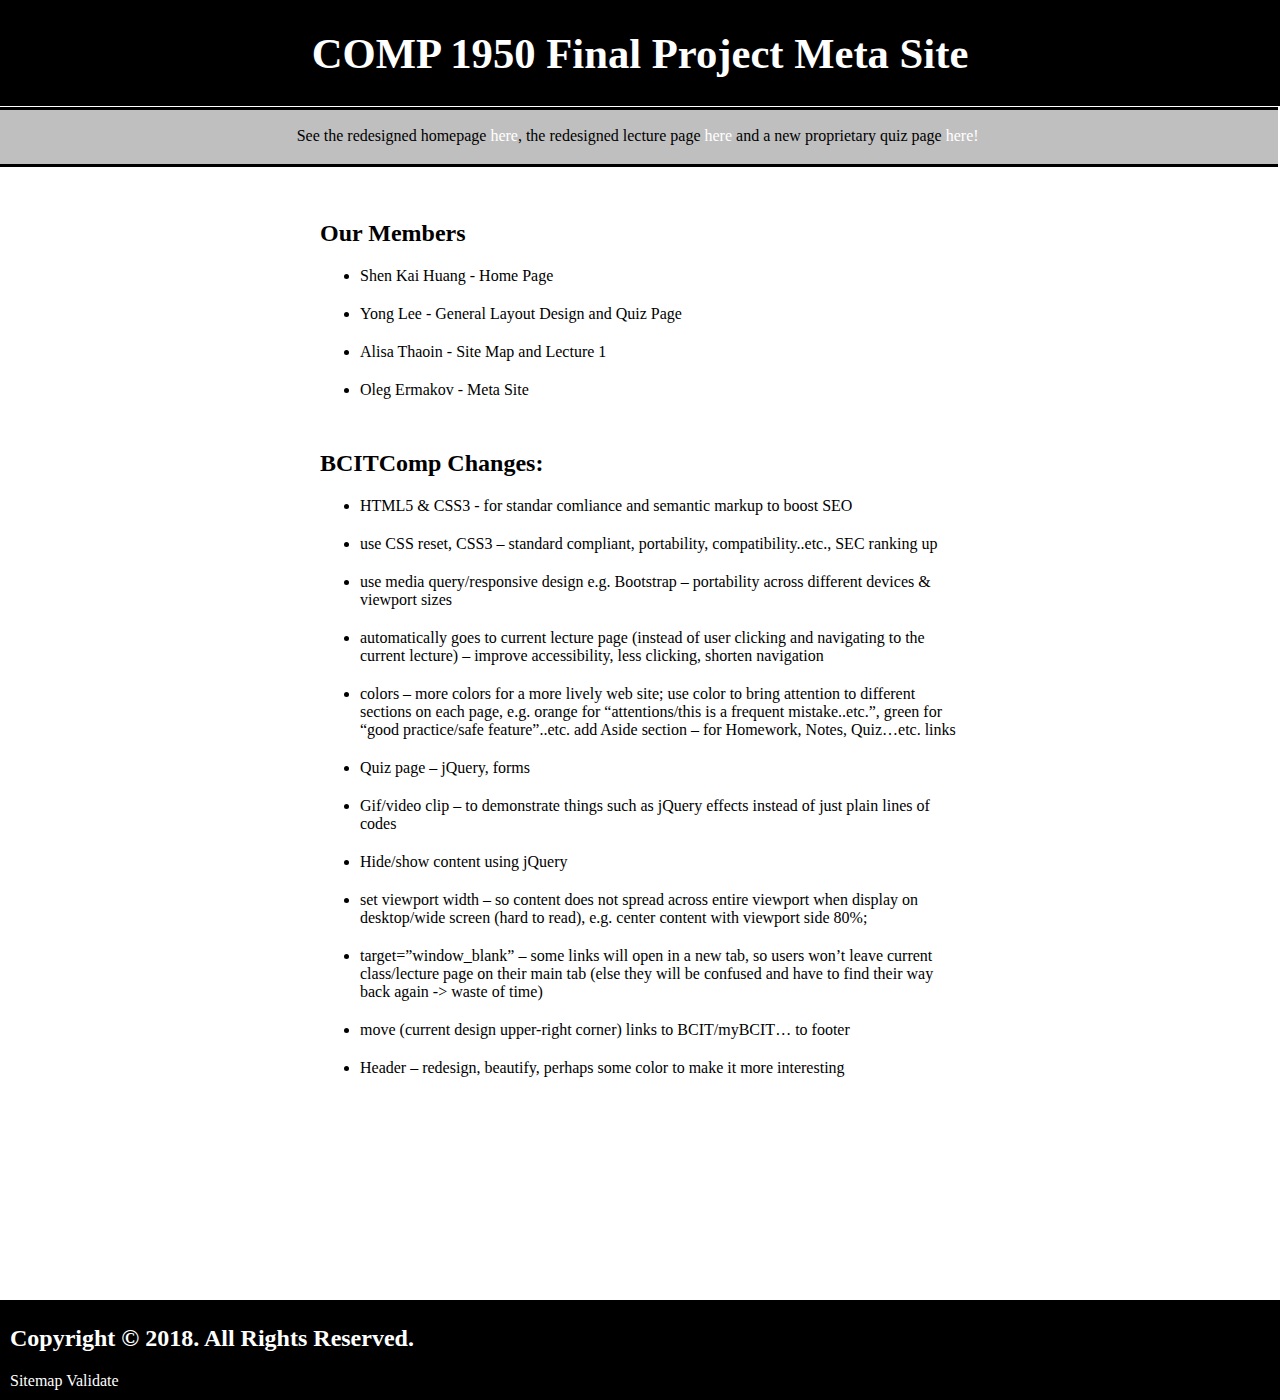
<file: Meta-Site.html>
<!DOCTYPE html>
<html lang="en">
<!--
author:		Oleg Ermakov
date:		03/12/2018
student#:	A00985389
-->
	<head>
		<title>BCITComp Redesigned</title>
			<meta charset="UTF-8">
				<link href="css/metastyle.css"
					rel="stylesheet">

	</head>
	<body>
		<header>
			<h1>COMP 1950 Final Project Meta Site</h1>
		</header>
    
        <nav>
			See the redesigned homepage <a href="index.html">here</a>, the redesigned lecture page <a href="lectures/lecture1.html">here</a> and a new proprietary quiz page <a href="quiz.html">here!</a>
        </nav>

    
	    <main>
			
			<section>
			<div id="members" class="alignment">
				<h2>Our Members</h2>
				<ul>
					<li>Shen Kai Huang - Home Page</li>
					<li>Yong Lee - General Layout Design and Quiz Page</li>
					<li>Alisa Thaoin - Site Map and Lecture 1</li>
					<li>Oleg Ermakov - Meta Site</li>
				</ul>						
			</div>
			</section>
			
			<div id="description" class="alignment">
					<h2>BCITComp Changes:</h2>
					<ul>
						<li>HTML5 & CSS3 - for standar comliance and semantic markup to boost SEO</li>
						
						<li>use CSS reset, CSS3 – standard compliant, portability, compatibility..etc., SEC ranking up</li>
						<li>use media query/responsive design e.g. Bootstrap – portability across different devices & viewport sizes</li>
						<li>automatically goes to current lecture page (instead of user clicking and navigating to the current lecture) – improve accessibility, less clicking, shorten navigation</li>
						<li>colors – more colors for a more lively web site; use color to bring attention to different sections on each page, e.g. orange for “attentions/this is a frequent mistake..etc.”, green for “good practice/safe feature”..etc.
								add Aside section – for Homework, Notes, Quiz…etc. links</li>
						<li>Quiz page – jQuery, forms</li>
						<li>Gif/video clip – to demonstrate things such as jQuery effects instead of just plain lines of codes</li>
						<li>Hide/show content using jQuery</li>
						<li>set viewport width – so content does not spread across entire viewport when display on desktop/wide screen (hard to read), e.g. center content with viewport side 80%; </li>
						<li>target=”window_blank” – some links will open in a new tab, so users won’t leave current class/lecture page on their main tab (else they will be confused and have to find their way back again -> waste of time)</li>
						<li>move (current design upper-right corner) links to BCIT/myBCIT… to footer</li>
						<li>Header – redesign, beautify, perhaps some color to make it more interesting</li>
					</ul>
			</div>

		    <div id="validate">
			    <a href="http://validator.w3.org/check?uri=referer">Validate</a>
	    	</div>

    	</main>
	
	    	<footer>
				<h2>Copyright © 2018. All Rights Reserved.</h2>
				<p><a href="sitemap.html">Sitemap</a> <a href="http://validator.w3.org/check?uri=referer">Validate</a></p>
				
	    	</footer>
	
	</body>
</html>
</file>
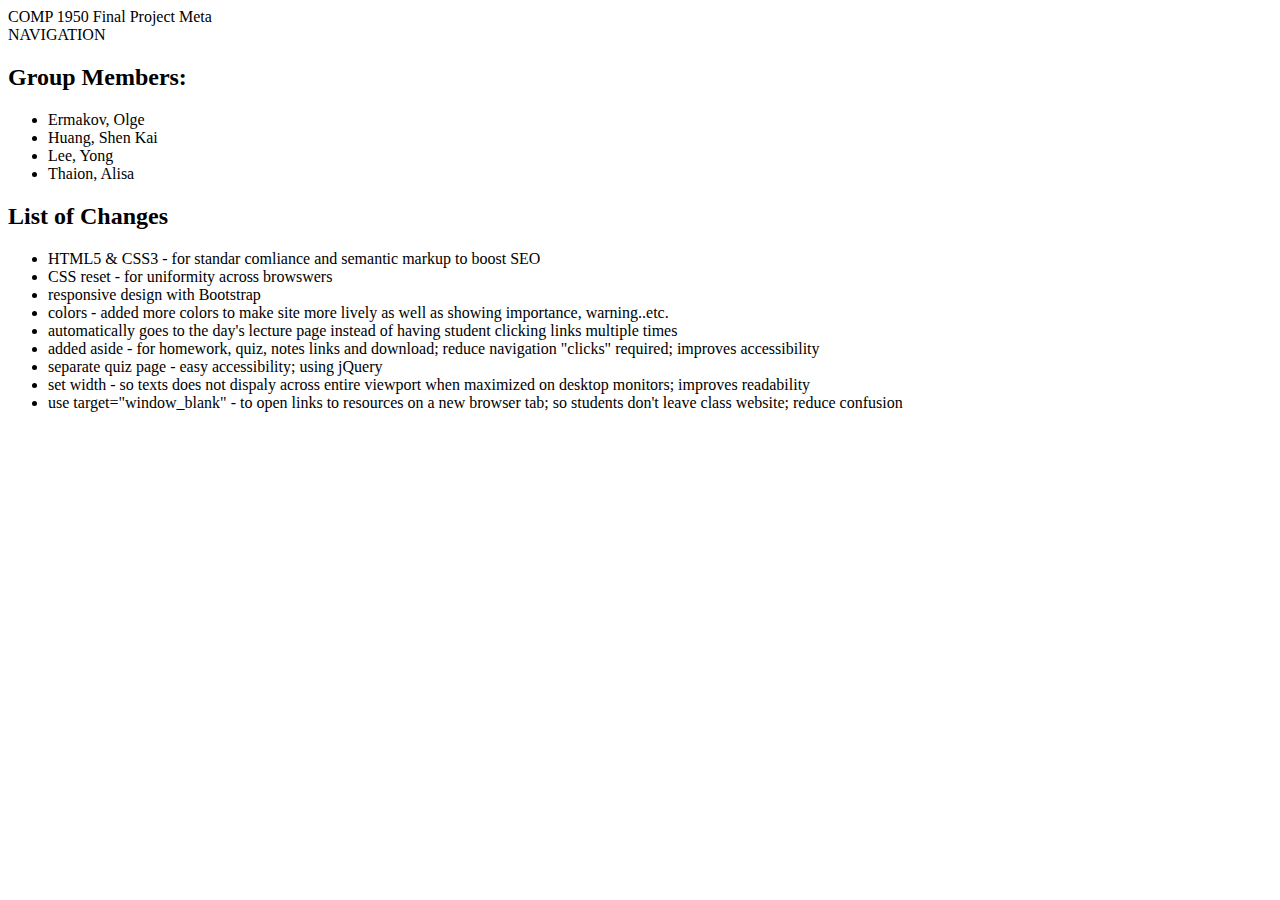
<file: meta.html>
<!DOCTYPE html>
<html lang="en">
    <head>
        <title>COMP 1950 Final Project Meta</title>
        <meta charset="utf-8" />


    </head>
    <body>
        <header>COMP 1950 Final Project Meta</header>

        <nav>NAVIGATION</nav>

        <main>
            <section>
                <h2>Group Members:</h2>
                <ul>
                    <li>Ermakov, Olge</li>
                    <li>Huang, Shen Kai</li>
                    <li>Lee, Yong</li>
                    <li>Thaion, Alisa</li>
                </ul>
            </section>

            <section>
                <h2>List of Changes</h2>
                <ul>
                    <li>HTML5 & CSS3 - for standar comliance and semantic markup to boost SEO</li>
                    <li>CSS reset - for uniformity across browswers</li>
                    <li>responsive design with Bootstrap</li>
                    <li>colors - added more colors to make site more lively as well as showing importance, warning..etc.</li>
                    <li>automatically goes to the day's lecture page instead of having student clicking links multiple times</li>
                    <li>added aside - for homework, quiz, notes links and download; reduce navigation "clicks" required; improves accessibility</li>
                    <li>separate quiz page - easy accessibility; using jQuery</li>
                    <li>set width - so texts does not dispaly across entire viewport when maximized on desktop monitors; improves readability</li>
                    <li>use target="window_blank" - to open links to resources on a new browser tab; so students don't leave class website; reduce confusion</li>
                </ul>
            </section>
        </main>


    </body>
</html>
</file>
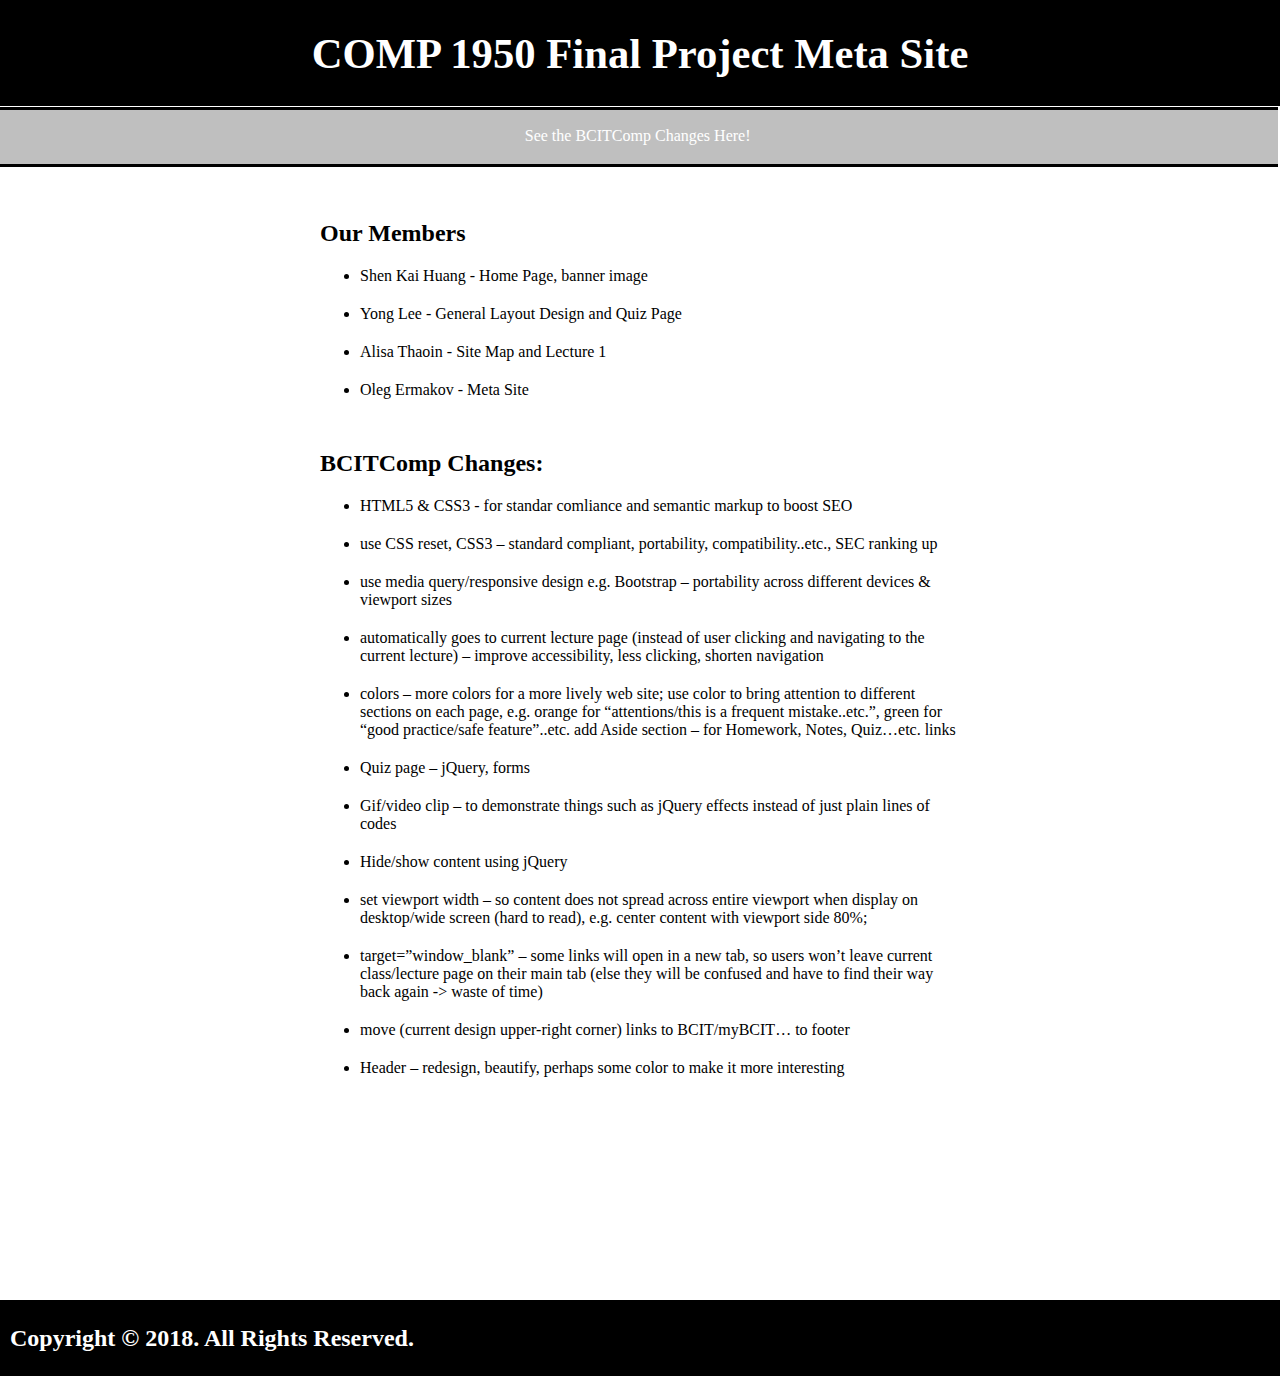
<file: metasite.html>
<!DOCTYPE html>
<html lang="en">
<!--
author:		Oleg Ermakov
date:		03/12/2018
student#:	A00985389
-->
	<head>
		<title>BCITComp Redesigned</title>
			<meta charset="UTF-8">
				<link href="metastyle.css"
					rel="stylesheet">

	</head>

		<header>
			<h1>COMP 1950 Final Project Meta Site</h1>
		</header>
    
        <nav>
            <a href="#">See the BCITComp Changes Here!</a>
        </nav>

    <body>
	    <main>
			
			<div id="members" class="alignment">
				<h2>Our Members</h2>
				<ul>
					<li>Shen Kai Huang - Home Page, banner image</li>
					<li>Yong Lee - General Layout Design and Quiz Page</li>
					<li>Alisa Thaoin - Site Map and Lecture 1</li>
					<li>Oleg Ermakov - Meta Site</li>
				</ul>						
			</div>	
			
			<div id="description" class="alignment">
					<h2>BCITComp Changes:</h2>
					<ul>
						<li>HTML5 & CSS3 - for standar comliance and semantic markup to boost SEO
						<li>use CSS reset, CSS3 – standard compliant, portability, compatibility..etc., SEC ranking up</li>
						<li>use media query/responsive design e.g. Bootstrap – portability across different devices & viewport sizes</li>
						<li>automatically goes to current lecture page (instead of user clicking and navigating to the current lecture) – improve accessibility, less clicking, shorten navigation</li>
						<li>colors – more colors for a more lively web site; use color to bring attention to different sections on each page, e.g. orange for “attentions/this is a frequent mistake..etc.”, green for “good practice/safe feature”..etc.
								add Aside section – for Homework, Notes, Quiz…etc. links</li>
						<li>Quiz page – jQuery, forms</li>
						<li>Gif/video clip – to demonstrate things such as jQuery effects instead of just plain lines of codes</li>
						<li>Hide/show content using jQuery</li>
						<li>set viewport width – so content does not spread across entire viewport when display on desktop/wide screen (hard to read), e.g. center content with viewport side 80%; </li>
						<li>target=”window_blank” – some links will open in a new tab, so users won’t leave current class/lecture page on their main tab (else they will be confused and have to find their way back again -> waste of time)</li>
						<li>move (current design upper-right corner) links to BCIT/myBCIT… to footer</li>
						<li>Header – redesign, beautify, perhaps some color to make it more interesting</li>
					</ul>
			</div>

		    <div id="validate" class="content">
			    <a href="http://validator.w3.org/check?uri=referer">Validate</a>
	    	</div>

    	</main>
	
	    	<footer>
	    		<h2>Copyright © 2018. All Rights Reserved.</h2>
	    	</footer>
	
	</body>
</html>
</file>
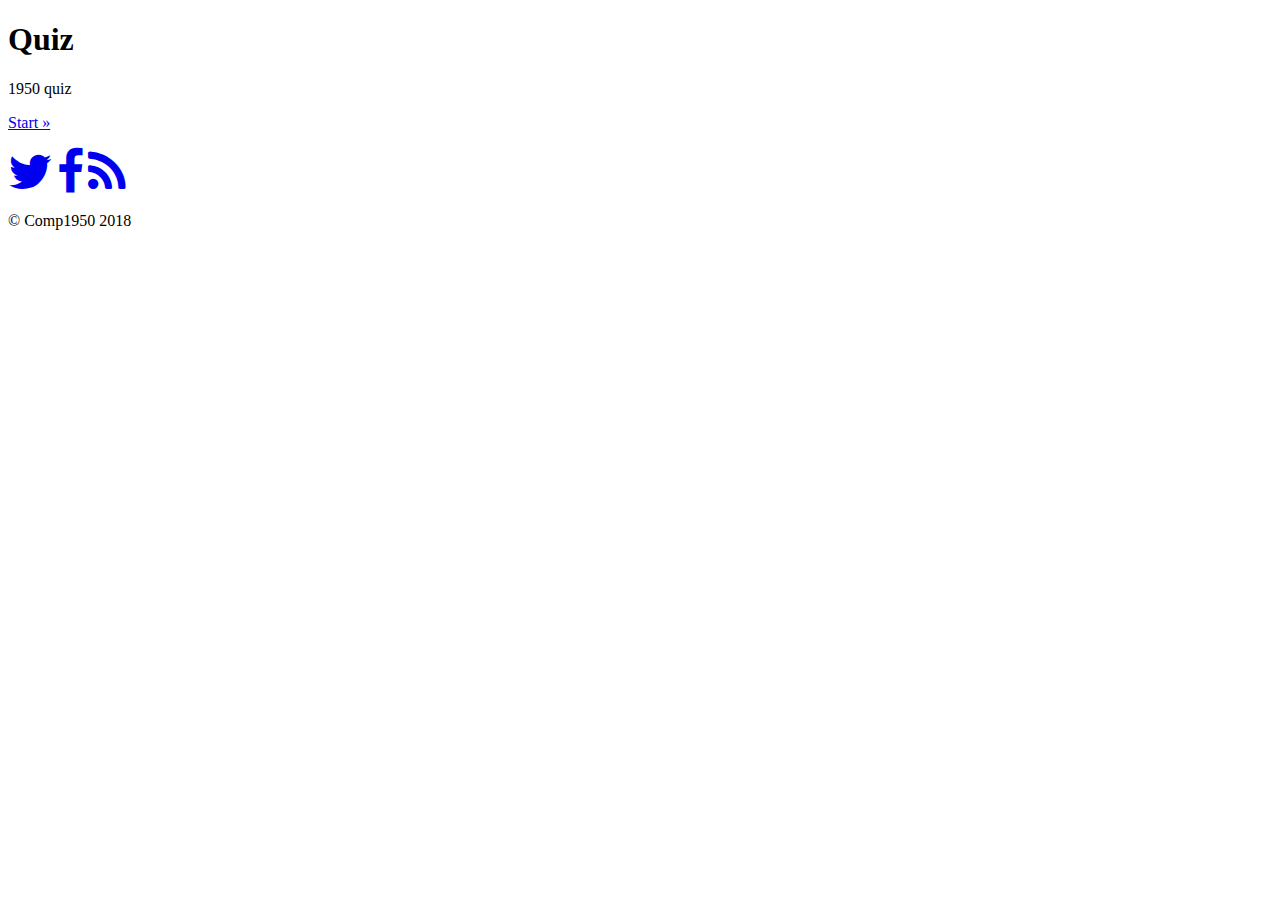
<file: quiz.html>
<!doctype html>
<html lang="en">
  <head>
    <!-- Required meta tags -->
    <meta charset="utf-8">
    <meta name="viewport" content="width=device-width, initial-scale=1, shrink-to-fit=no">
    <meta	name="description" content="The sample page of 1950 quiz" />

    <!-- Font Awesome CSS -->
    <link rel="stylesheet" href="https://cdnjs.cloudflare.com/ajax/libs/font-awesome/4.7.0/css/font-awesome.min.css">
    <!-- Bootstrap CSS -->

    <link rel="stylesheet" href="https://stackpath.bootstrapcdn.com/bootstrap/4.1.3/css/bootstrap.min.css" integrity="sha384-MCw98/SFnGE8fJT3GXwEOngsV7Zt27NXFoaoApmYm81iuXoPkFOJwJ8ERdknLPMO" crossorigin="anonymous">

    <link rel="stylesheet" href="css/quiz_style.css">
    <title>Quiz Sample</title>
    <!-- <nav class="navbar navbar-expand-lg navbar-light "style="background-color: #e3f2fd;"> -->

    <!-- <link rel="stylesheet" href="https://maxcdn.bootstrapcdn.com/bootstrap/3.3.7/css/bootstrap.min.css"> -->
    <!-- <script src="https://ajax.googleapis.com/ajax/libs/jquery/3.3.1/jquery.min.js"></script>
    <script src="https://maxcdn.bootstrapcdn.com/bootstrap/3.3.7/js/bootstrap.min.js"></script> -->
  </head>
  <body>



        <main role="main">

          <!-- Main jumbotron for a primary marketing message or call to action -->
          <div class="jumbotron">
            <div class="container">
              <h1 class="display-3">Quiz</h1>
              <p>1950 quiz </p>


              <p><a class="btn btn-primary btn-lg" id="start" href="#" role="button">Start &raquo;</a></p>
            </div>
          </div>


          <div id="quiz">

            <div class="container">
              <div class="row">

                <div class="col-9" id="main">
                    <h1>Quiz</h1><br/>
                        <div class="result_quiz">
                        </div>
                          <form action="#" >
                            <div class="blank">
                            <br />
                            <br />
                                <p id="0">1.&nbsp; &nbsp;&nbsp;&nbsp;Who is making the Web standards?<br /></p>
                                    <div class="sel">
                                        <div><label><input type="radio" name="question" value="A" />&nbsp;Microsoft<br /></label></div>
                                        <div><label><input type="radio" name="question" value="B" />&nbsp;Google<br /></label></div>
                                        <div><label><input type="radio" name="question" value="C" />&nbsp;The World Wide Web Consortium<br /></label></div>
                                        <div><label><input type="radio" name="question" value="D" />&nbsp;Mozilla<br /></label></div>
                                    </div>

                            </div>
                          </form>
                          <form action="#" >
                            <div class="blank">
                            <br />
                            <br />
                                <p id="1">2.&nbsp; &nbsp;&nbsp;&nbsp;Choose the correct HTML element for the largest heading?</p><br />
                                   <div class="sel">
                                    <div><label><input type="radio" name="question" value="A" />&nbsp;&lt;heading&gt;<br /></label></div>
                                    <div><label><input type="radio" name="question" value="B" />&nbsp;&lt;h1&gt;<br /></label></div>
                                    <div><label><input type="radio" name="question" value="C" />&nbsp;&lt;head&gt;<br /></label></div>
                                    <div><label><input type="radio" name="question" value="D" />&nbsp;&lt;h6&gt;<br /></label></div>
                                  </div>

                          </div>
                          </form>
                          <form action="#" >
                            <div class="blank">
                            <br />
                            <br />
                                <p id="2">3.&nbsp; &nbsp;&nbsp;&nbsp;What is the correct HTML for creating a hyperlink?</p><br />
                                   <div class="sel">
                                    <div><label><input type="radio" name="question" value="A" />&nbsp; &lt;a name="http://www.w3schools.com"&gt;W3Schools.com&lt;/a&gt;<br /></label></div>
                                    <div><label><input type="radio" name="question" value="B" />&nbsp;&lt;a&gt;http://www.w3schools.com&lt;/a&gt;<br /></label></div>
                                    <div><label><input type="radio" name="question" value="C" />&nbsp; &lt;a url="http://www.w3schools.com"&gt;W3Schools.com&lt;/a&gt;<br /></label></div>
                                    <div><label><input type="radio" name="question" value="D" />&nbsp; &lt;a href="http://www.w3schools.com"&gt;W3Schools&lt;/a&gt;<br /></label></div>
                                  </div>

                          </div>
                          </form>
                          <form action="#" >
                            <div class="blank">
                            <br />
                            <br />
                                <p id="3">4.&nbsp; &nbsp;&nbsp;&nbsp;What is the correct HTML for adding a background color?<br /></p>
                                   <div class="sel">
                                    <div><label><input type="radio" name="question" value="A" />&nbsp;&lt;body style="background-color:yellow;"&gt;<br /></label></div>
                                    <div><label><input type="radio" name="question" value="B" />&nbsp;&lt;background&gt;yellow&lt;/background&gt;<br /></label></div>
                                    <div><label><input type="radio" name="question" value="C" />&nbsp;&lt;body bg="yellow"&gt;<br /></label></div>

                                  </div>

                          </div>
                          </form>
                          <form action="#" >
                            <div class="blank">
                            <br />
                            <br />
                                <p id="4">5.&nbsp; &nbsp;&nbsp;&nbsp;Inside which HTML element do we put the JavaScript?<br /></p>
                                   <div class="sel">
                                    <div><label><input type="radio" name="question" value="A" />&nbsp; &lt;scripting&gt;<br /></label></div>
                                    <div><label><input type="radio" name="question" value="B" />&nbsp;&lt;javascript&gt;<br /></label></div>
                                    <div><label><input type="radio" name="question" value="C" />&nbsp; &lt;script&gt;<br /></label></div>
                                    <div><label><input type="radio" name="question" value="D" />&nbsp;&lt;js&gt;<br /></label></div>

                                  </div>

                          </div>
                          </form>
                          <form action="#" >
                            <div class="blank">
                            <br />
                            <br />
                                <p id="5">6.&nbsp; &nbsp;&nbsp;&nbsp;The external JavaScript file must contain the &lt;script&gt; tag<br /></p>
                                   <div class="sel">
                                    <div><label><input type="radio" name="question" value="A" />&nbsp;True<br /></label></div>
                                    <div><label><input type="radio" name="question" value="B" />&nbsp;False<br /></label></div>
                                  </div>

                          </div>
                          </form>
                          <form action="#" >
                            <div class="blank">
                            <br />
                            <br />
                                <p id="6">7.&nbsp; &nbsp;&nbsp;&nbsp;How do you write "Hello World" in an alert box?<br /></p>
                                   <div class="sel">
                                    <div><label><input type="radio" name="question" value="A" />&nbsp;alertBox("Hello World");<br /></label></div>
                                    <div><label><input type="radio" name="question" value="B" />&nbsp; msg("Hello World");<br /></label></div>
                                    <div><label><input type="radio" name="question" value="C" />&nbsp; msgBox("Hello World");<br /></label></div>
                                    <div><label><input type="radio" name="question" value="D" />&nbsp;alert("Hello World");<br /></label></div>
                                  </div>

                          </div>
                          </form>
                          <form action="#" >
                            <div class="blank">
                            <br />
                            <br />
                                <p id="7">8.&nbsp; &nbsp;&nbsp;&nbsp;jQuery uses CSS selectors to select elements?<br /></p>
                                   <div class="sel">
                                    <div><label><input type="radio" name="question" value="A" />&nbsp;True<br /></label></div>
                                    <div><label><input type="radio" name="question" value="B" />&nbsp;False<br /></label></div>
                                  </div>

                          </div>
                          </form>
                          <form action="#" >
                            <div class="blank">
                            <br />
                            <br />
                                <p id="8">9.&nbsp; &nbsp;&nbsp;&nbsp;What is the correct jQuery code to set the background color of all p elements to red?<br /></p>
                                   <div class="sel">
                                    <div><label><input type="radio" name="question" value="A" />&nbsp; $("p").layout("background-color","red");<br /></label></div>
                                    <div><label><input type="radio" name="question" value="B" />&nbsp; $("p").style("background-color","red");<br /></label></div>
                                    <div><label><input type="radio" name="question" value="C" />&nbsp; $("p").css("background-color","red");<br /></label></div>
                                    <div><label><input type="radio" name="question" value="D" />&nbsp; $("p").manipulate("background-color","red");<br /></label></div>
                                  </div>

                          </div>
                          </form>
                          <form action="#" >
                            <div class="blank">
                            <br />
                            <br />
                                <p id="9">10.&nbsp; &nbsp;&nbsp;&nbsp;Which jQuery function is used to prevent code from running, before the document is finished loading?<br /></p>
                                   <div class="sel">
                                    <div><label><input type="radio" name="question" value="A" />&nbsp; $(document).load()<br /></label></div>
                                    <div><label><input type="radio" name="question" value="B" />&nbsp; $(document).ready()<br /></label></div>
                                    <div><label><input type="radio" name="question" value="C" />&nbsp; $(body).onload()<br /></label></div>

                                  </div>

                          </div>
                          </form>



                    <br>
                    <br/>
                    <p><a class="btn btn-primary btn-lg" id="submit" href="#" role="button">Submit &raquo;</a></p>
                  </div>
                  <div class="col-3 " id="sidebar">
                    <div id="hideMsg" >
                        This Quiz will Close In <span>20</span> Mins
                    </div>
                  </div>

                </div>
                </div>
            </div>


        </main>

        <footer class="container">
          <div class="sns">
            <a href="#twitter"><i class="fa fa-twitter fa-3x"></i></a>
    				<a href="#facebook"><i class="fa fa-facebook fa-3x"></i></a>
    				<a href="#rss"><i class="fa fa-rss fa-3x"></i></a>
          </div>
          <p>&copy; Comp1950 2018</p>
        </footer>

    <!-- Optional JavaScript -->
    <!-- jQuery first, then Popper.js, then Bootstrap JS -->
    <script src="https://code.jquery.com/jquery-3.3.1.slim.min.js" integrity="sha384-q8i/X+965DzO0rT7abK41JStQIAqVgRVzpbzo5smXKp4YfRvH+8abtTE1Pi6jizo" crossorigin="anonymous"></script>
    <script src="https://cdnjs.cloudflare.com/ajax/libs/popper.js/1.14.3/umd/popper.min.js" integrity="sha384-ZMP7rVo3mIykV+2+9J3UJ46jBk0WLaUAdn689aCwoqbBJiSnjAK/l8WvCWPIPm49" crossorigin="anonymous"></script>
    <script src="https://stackpath.bootstrapcdn.com/bootstrap/4.1.3/js/bootstrap.min.js" integrity="sha384-ChfqqxuZUCnJSK3+MXmPNIyE6ZbWh2IMqE241rYiqJxyMiZ6OW/JmZQ5stwEULTy" crossorigin="anonymous"></script>
<script src="js/quiz_script.js" ></script>

  </body>
</html>
</file>
<file: css/metastyle.css>
/*


*/

html, body {
    max-width: 100%;
	overflow-x: hidden;
	background-color:lightgr
}

main{
	margin-bottom:10px;
}

header{
	
	background-color:#000000;
	color:#ffffff;
	font-family:'century gothic';
	text-align:center;
	font-size:16pt;
	position:absolute;
	top:0px;
	left:0px;
	width:100%;
}


nav{
	border-style:solid;
	border-left:0px;
	border-right:0px;
	background-color:#bfbfbf;
	text-align:center;
	font-family:'century gothic';
	width:100.10%;
	height:27px;
	padding-top:17px;
	padding-bottom:10px;
	position:absolute;
	top:107px;
	left:-3px;
}


footer{
	background-color:#000000;
	color:#ffffff;
	font-family:'century gothic';
	text-align:left;
	padding-left:10px;
	padding-top:5px;
	padding-bottom:5px;
	position:absolute;
	top: 1300px;
	left:0px;
	width:100.10%;
	height:66px;
}

li{
	padding-bottom: 20px;
}

footer {
	background-color: black;
}

footer > p{
	position: relative;
	left:-10px;
	padding-left:10px;
	padding-bottom:10px;
	background-color: #000000;
	color:#ffffff;
}

footer > p > a:link {
	color:#ffffff;
}






a:link{
	text-decoration: none;
	color:#ffffff;
}

a:visited{
	text-decoration: none;
	color:#ffffff;
}

a:hover{
	text-decoration: underline;

}
a:active{
	text-decoration: underline;
	
}

.alignment{
	position:absolute;
	left:25%;
	width:50%;
	
}

#validate{
	font-family:'Century Gothic';
	position:absolute;
	top:1270px;
	left:10px;
	color:blue;
}

#members{
	font-family: 'century gothic';
	position:absolute;
	top:200px;
	
}

#description{
	font-family: 'century gothic';
	position:absolute;
	top:430px;

}

@media print { 
	header { display:none;	}
	footer{ display:none;	}
	nav { display:none;	}
	#validate{ display:none; }
	#members{
				font-size:11.5pt;
				left:10px;
				top:10px;
			}

	#description{ 
					font-size:11.5pt; 
					left:10px;
					top:240px;
				}

	.alignment{width:90%;}
}

@media screen and (max-width: 800px){ 
	footer{ top:1560px; 
			text-align:center;
			font-family: Arial;}
	#validate{
		top:1540px;
	}
}
</file>
<file: metastyle.css>
/*


*/

html, body {
    max-width: 100%;
	overflow-x: hidden;
	background-color:lightgr
}

main{
	margin-bottom:10px;
}

header{
	
	background-color:#000000;
	color:#ffffff;
	font-family:'century gothic';
	text-align:center;
	font-size:16pt;
	position:absolute;
	top:0px;
	left:0px;
	width:100%;
}


nav{
	border-style:solid;
	border-left:0px;
	border-right:0px;
	background-color:#bfbfbf;
	text-align:center;
	font-family:'century gothic';
	width:100.10%;
	height:27px;
	padding-top:17px;
	padding-bottom:10px;
	position:absolute;
	top:107px;
	left:-3px;
}


footer{
	background-color:#000000;
	color:#ffffff;
	font-family:'century gothic';
	text-align:left;
	padding-left:10px;
	padding-top:5px;
	padding-bottom:5px;
	position:absolute;
	top: 1300px;
	left:0px;
	width:100.10%;
	height:66px;
}

li{
	padding-bottom: 20px;
}

footer {
	background-color: black;
}

footer > p{
	position: relative;
	left:-10px;
	padding-left:10px;
	padding-bottom:10px;
	background-color: #000000;
	color:#ffffff;
}

footer > p > a:link {
	color:#ffffff;
}






a:link{
	text-decoration: none;
	color:#ffffff;
}

a:visited{
	text-decoration: none;
	color:#ffffff;
}

a:hover{
	text-decoration: underline;

}
a:active{
	text-decoration: underline;
	
}

.alignment{
	position:absolute;
	left:25%;
	width:50%;
	
}

#validate{
	font-family:'Century Gothic';
	position:absolute;
	top:1270px;
	left:10px;
	color:blue;
}

#members{
	font-family: 'century gothic';
	position:absolute;
	top:200px;
	
}

#description{
	font-family: 'century gothic';
	position:absolute;
	top:430px;

}

@media print { 
	header { display:none;	}
	footer{ display:none;	}
	nav { display:none;	}
	#validate{ display:none; }
	#members{
				font-size:11.5pt;
				left:10px;
				top:10px;
			}

	#description{ 
					font-size:11.5pt; 
					left:10px;
					top:160px;
				}

	.alignment{width:90%;}
}

@media screen and (max-width: 800px){ 
	footer{ top:1560px; 
			text-align:center;
			font-family: Arial;}
	#validate{
		top:1540px;
	}
}
</file>
<file: css/quiz_style.css>
/* Author : Yong */

#sidebar {
  background-color:#debfbf;
  text-align: center;
  font-size: 1.5em;
  /* height:100%; */
  width:160px;
  position:fixed;
  right:0;
}

.result_quiz{
  color: #008CBA;
  font-size:1.5em;
  font-weight: bold;
}
</file>
